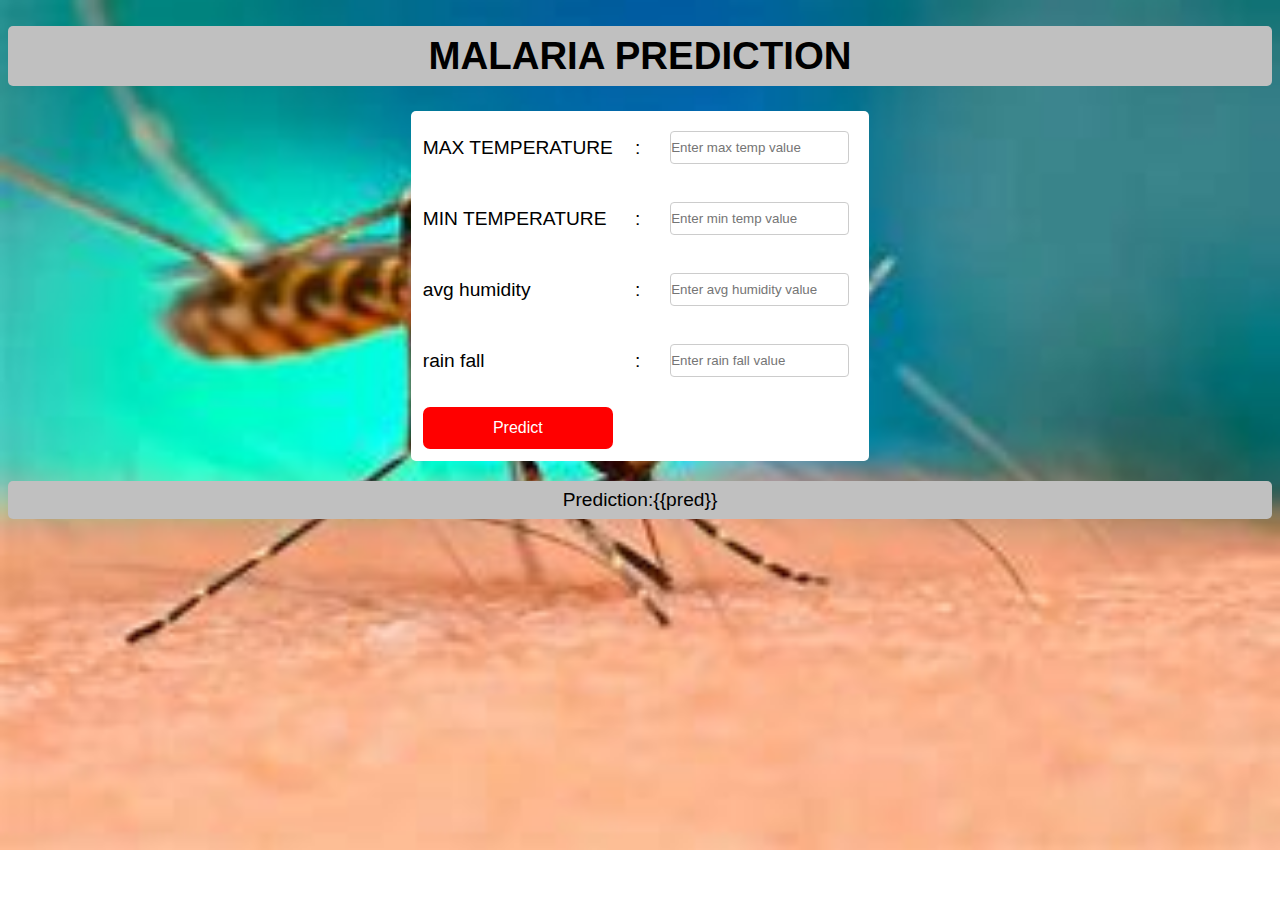
<file: webpage_malaria/templates/index.html>
<!DOCTYPE html>
<html>
<head>
    <title> Malaria prediction</title>
    <link rel="stylesheet" href="../static/css/style.css">
</head>
<body>
<center>
      <h1>MALARIA PREDICTION</h1>
<form action="./predict" method="POST">
    <table>
         <tr>
            <td><label for="maxTemp">MAX TEMPERATURE</label></td>
            <td>:</td>
            <td>
                <input type="number" name="maxTemp" placeholder="Enter max temp value"/>
            </td>
        </tr>
        <tr>
            <td><label for="minTemp">MIN TEMPERATURE</label></td>
            <td>:</td>
            <td>
                <input type="number" name="minTemp" placeholder="Enter min temp value"/>
            </td>
        </tr>
        <tr>
            <td><label for="avg humidity">avg humidity</label></td>
            <td>:</td>
            <td>
                <input type="number" name="avg humidity" placeholder="Enter avg humidity value"/>
            </td>
        </tr>
        <tr>
            <td><label for="rain fall">rain fall</label></td>
            <td>:</td>
            <td>
                <input type="number" name="rain fall" placeholder="Enter rain fall value"/>
            </td>
        </tr>
        </tr>
        <tr>
            <td colspan="1"><input id="btn" type="submit" value="Predict" /></td>
        </tr>
    </table>
    <p>Prediction:{{pred}}</p>
</form>
</center>
</body>
</html>
</file>
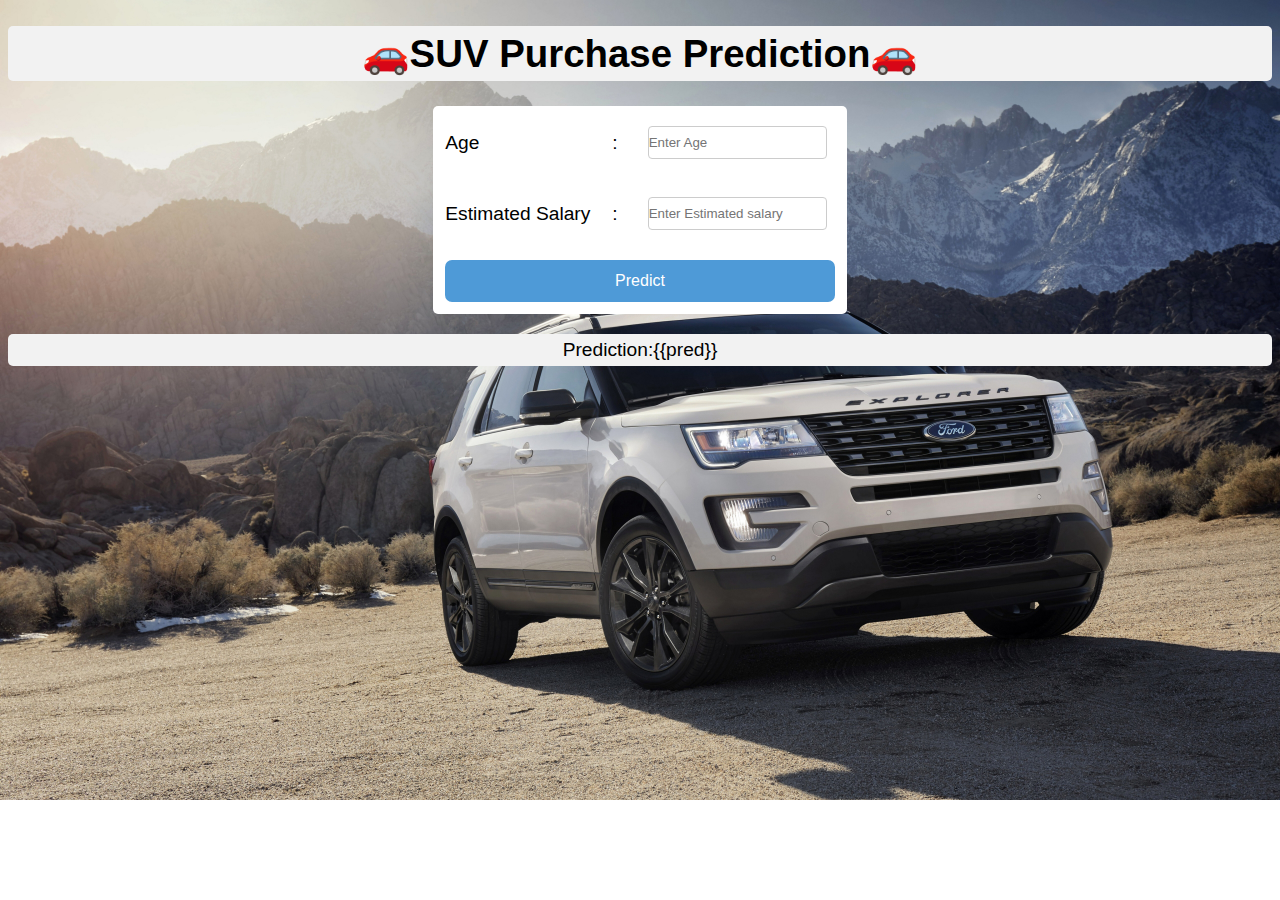
<file: webpage_suv_purchase/templates/index.html>
<!DOCTYPE html>
<html>
<head>
    <title>SUV Purchase</title>
    <link rel="stylesheet" href="../static/css/style.css">
</head>
<body>
<center>
      <h1>🚗SUV Purchase Prediction🚗</h1>
<form action="./predict" method="POST">
    <table>
        <tr>
            <td><label for="age">Age</label></td>
            <td>:</td>
            <td>
                <input type="number" name="age" placeholder="Enter Age"/>
            </td>
        </tr>
        <tr>
            <td><label for="salary">Estimated Salary</label></td>
            <td>:</td>
            <td>
                <input type="number" name="salary" placeholder="Enter Estimated salary"/>
            </td>
        </tr>
        <tr>
            <td colspan="3"><input id="btn" type="submit" value="Predict" /></td>
        </tr>
    </table>
    <p>Prediction:{{pred}}</p>
</form>
</center>
</body>
</html>
</file>
<file: webpage_malaria/static/css/style.css>
body{
font-family:sans-serif;
font-size:larger;
background-image:url('../images/malaria image.jpg');
background-size:cover;
background-repeat:no-repeat;
}
td{
padding:10px;
}
table
{
background-color:white;
border-radius:5px;
}
#btn
{
background-color:#FF0000;
width:100%;
border:10px;
border-radius:7px;
padding:12px 32px;
color:white;
font-size:16px;
cursor:pointer;
}
#btn:hover
{
background-color:#800000;
}
input[type=number]
{
padding:8px 0px;
border:1px solid #ccc;
border-radius:4px;
margin:8px;
}
h1,p{
background-color:#C0C0C0;
padding:8px 16PX;
border-radius:5px;
}
</file>
<file: webpage_suv_purchase/static/css/style.css>
body{
font-family:sans-serif;
font-size:larger;
background-image:url('../images/bg.jpg');
background-size:cover;
background-repeat:no-repeat;
}
td{
padding:10px;
}
table
{
background-color:white;
border-radius:5px;
}
#btn
{
background-color:#4e9ad7;
width:100%;
border:10px;
border-radius:7px;
padding:12px 32px;
color:white;
font-size:16px;
cursor:pointer;
}
#btn:hover
{
background-color:#2680c9;
}
input[type=number]
{
padding:8px 0px;
border:1px solid #ccc;
border-radius:4px;
margin:8px;
}
h1,p{
background-color:#f2f2f2;
padding:5px;
border-radius:5px;
}
</file>
